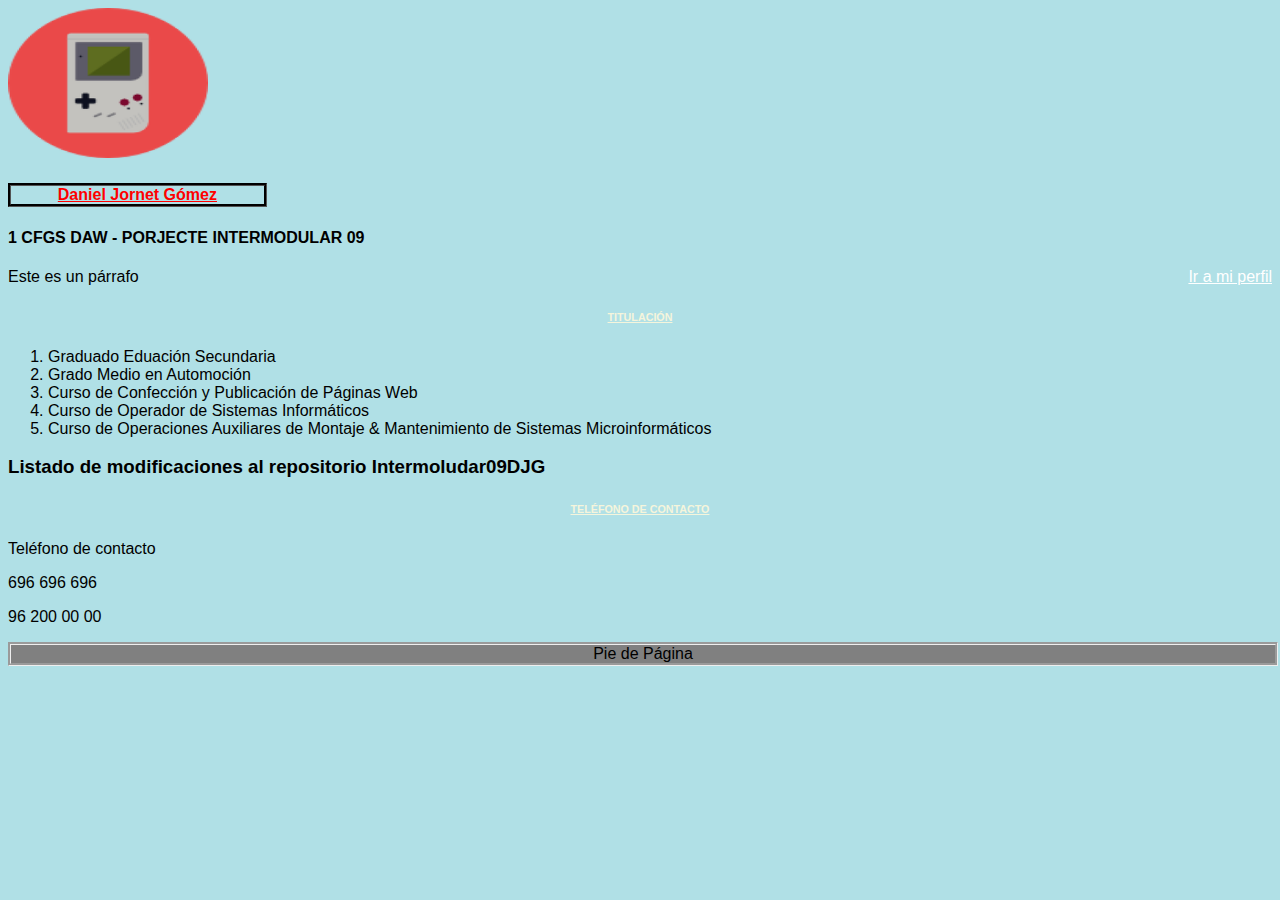
<file: index.html>
﻿<!DOCTYPE html>
<html>

<head>

	<title>MI PROYECTO WEB</title>
	<meta charset ="UTF-8">
	<link rel="stylesheet" type="text/css" href="assets/style/style.css"/>
	<style></style>

</head>

<body>

	<img src="assets/img/cropped-game-console11.png" alt="Game_Boy" title="Game Boy" width="200" height="150">

	<h4 class="name"><u>Daniel Jornet Gómez</u></h4>
	<h4>1 CFGS DAW - PORJECTE INTERMODULAR 09</h4>
	
	<a href="https://www.twitter.com" target="_target" title="Página Personal">Ir a mi perfil</a>

	<p title="I´m a tooltip">Este es un párrafo</p>

	<div>
		<h6 id="title"><u>TITULACIÓN</u></h6>
		<ol>
			<li>Graduado Eduación Secundaria</li>
			<li>Grado Medio en Automoción</li>
			<li>Curso de Confección y Publicación de Páginas Web</li>
			<li>Curso de Operador de Sistemas Informáticos</li>
			<li>Curso de Operaciones Auxiliares de Montaje &amp; Mantenimiento de Sistemas Microinformáticos</li>
		</ol>
	</div>

	<div>
		<h3>Listado de modificaciones al repositorio Intermoludar09DJG</h3>
		<ul></ul>
	</div>
		
	<div>
	
		<h6><u>TELÉFONO DE CONTACTO</u></h6>
		<p>Teléfono de contacto</p>
		<p>696 696 696</p>
		<p>96 200 00 00</p>
		
	</div>
	
	<footer title="This is a footer">Pie de Página</footer>


</body>
</html>
</file>
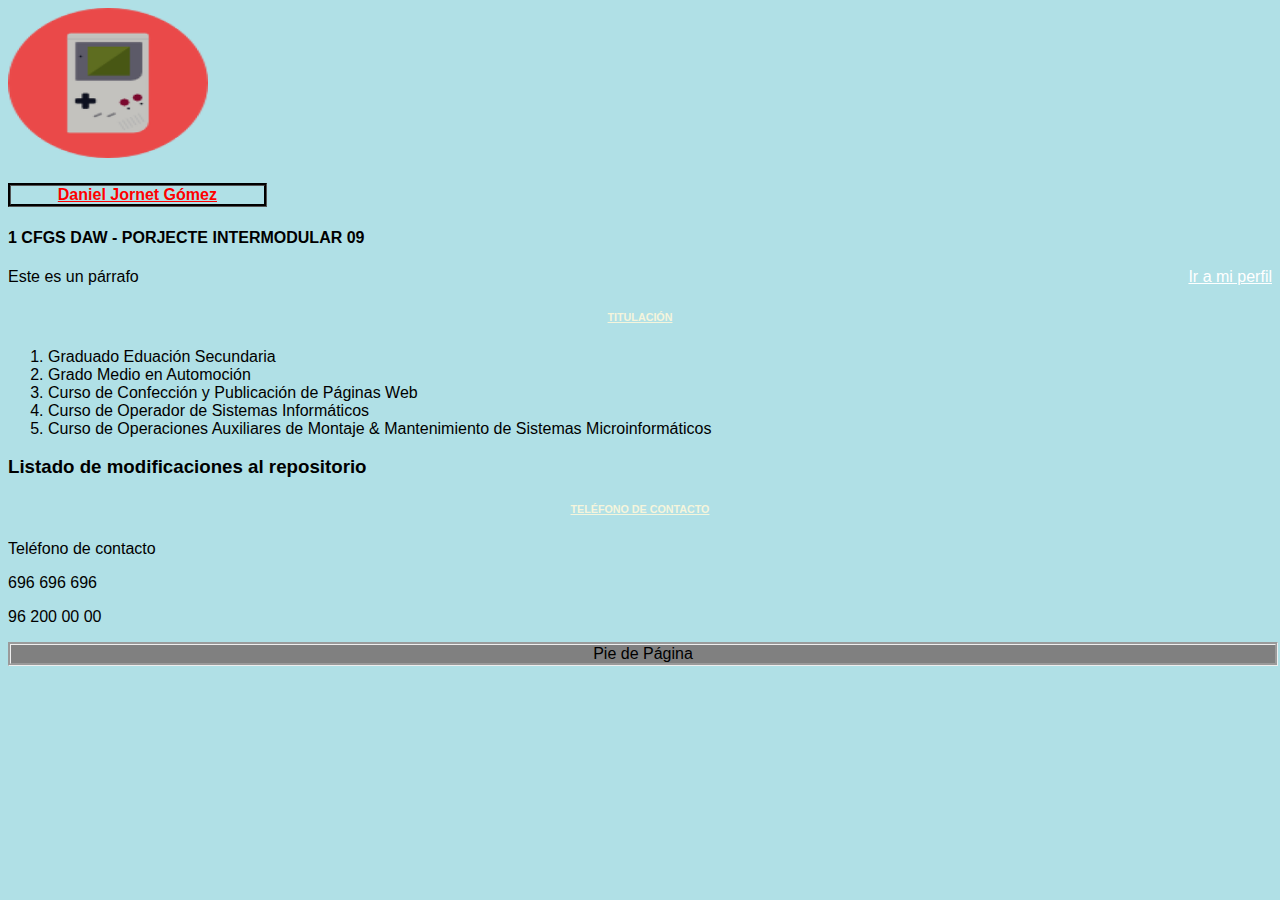
<file: MiProyectoWeb.html>
﻿<!DOCTYPE html>
<html>

<head>

	<title>MI PROYECTO WEB</title>
	<meta charset ="UTF-8">
	<link rel="stylesheet" type="text/css" href="assets/style/MiProyectoWeb.css"/>
	<style></style>

</head>

<body>

	<img src="assets/img/cropped-game-console11.png" alt="Game_Boy" title="Game Boy" width="200" height="150">

	<h4 class="name"><u>Daniel Jornet Gómez</u></h4>
	<h4>1 CFGS DAW - PORJECTE INTERMODULAR 09</h4>
	
	<a href="https://www.twitter.com" target="_target" title="Página Personal">Ir a mi perfil</a>

	<p title="I´m a tooltip">Este es un párrafo</p>

	<div>
		<h6 id="title"><u>TITULACIÓN</u></h6>
		<ol>
			<li>Graduado Eduación Secundaria</li>
			<li>Grado Medio en Automoción</li>
			<li>Curso de Confección y Publicación de Páginas Web</li>
			<li>Curso de Operador de Sistemas Informáticos</li>
			<li>Curso de Operaciones Auxiliares de Montaje &amp; Mantenimiento de Sistemas Microinformáticos</li>
		</ol>
	</div>

	<div>
		<h3>Listado de modificaciones al repositorio</h3>
		<ul></ul>
	</div>
		
	<div>
	
		<h6><u>TELÉFONO DE CONTACTO</u></h6>
		<p>Teléfono de contacto</p>
		<p>696 696 696</p>
		<p>96 200 00 00</p>
		
	</div>
	
	<footer title="This is a footer">Pie de Página</footer>


</body>
</html>
</file>
<file: assets/style/style.css>
body {
	
		background-color: powderblue;
		font-family: 'Krona One', sans-serif;
		
	}


	.name {
	
		text-align: center;
		color: red;
		border-style: groove;
		border-color: black;
		width: 20%;
		
	}

	a {
		
		float: right;
		color: white;
		
	}
	
	#title, h6 {
		color: beige;
		text-align: center;
		
	}
	
	
	
	ol li {
	
		text-align:justify;
	
	}

	footer {
		
		background-color: grey;
		text-align: center;
		border-style: groove;
		width: 100%;
		
	}
</file>
<file: assets/style/MiProyectoWeb.css>
body {
	
		background-color: powderblue;
		font-family: 'Krona One', sans-serif;
		
	}


	.name {
	
		text-align: center;
		color: red;
		border-style: groove;
		border-color: black;
		width: 20%;
		
	}

	a {
		
		float: right;
		color: white;
		
	}
	
	#title, h6 {
		color: beige;
		text-align: center;
		
	}
	
	
	
	ol li {
	
		text-align:justify;
	
	}

	footer {
		
		background-color: grey;
		text-align: center;
		border-style: groove;
		width: 100%;
		
	}
</file>
